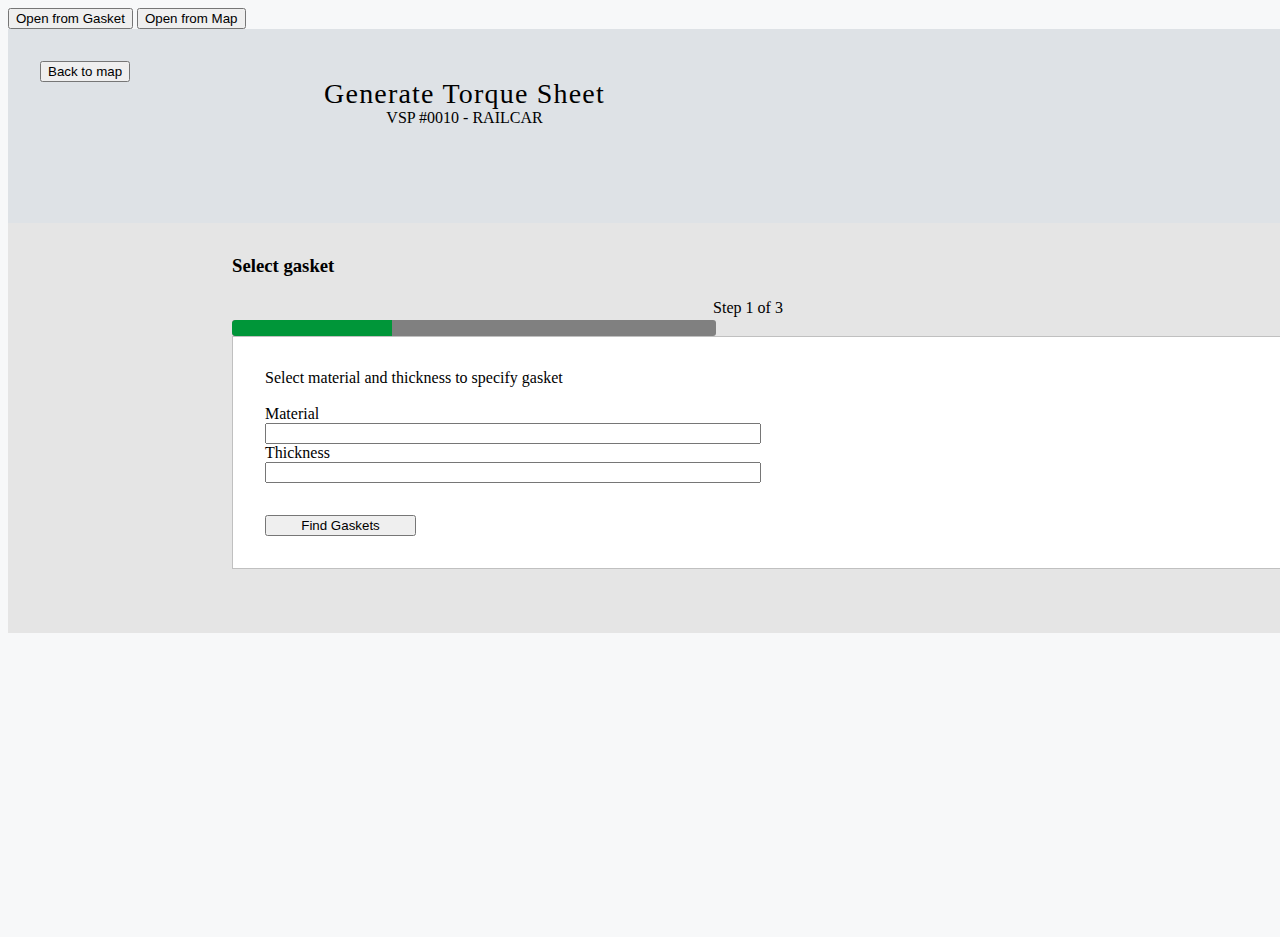
<file: select-gasket.html>
<!DOCTYPE html>
<html lang="en">
  <head>
    <meta charset="UTF-8" />
    <meta http-equiv="X-UA-Compatible" content="IE=edge" />
    <meta name="viewport" content="width=device-width, initial-scale=1.0" />
    <title>Document</title>
    <link rel="stylesheet" href="selectGasket.css" />
    <script
      src="https://code.jquery.com/jquery-3.6.0.min.js"
      integrity="sha256-/xUj+3OJU5yExlq6GSYGSHk7tPXikynS7ogEvDej/m4="
      crossorigin="anonymous"
    ></script>
    <link
      rel="stylesheet"
      href="https://cdn.jsdelivr.net/npm/bootstrap@4.6.0/dist/css/bootstrap.min.css"
      integrity="sha384-B0vP5xmATw1+K9KRQjQERJvTumQW0nPEzvF6L/Z6nronJ3oUOFUFpCjEUQouq2+l"
      crossorigin="anonymous"
    />
    <script src="https://cdn.jsdelivr.net/npm/bootstrap@4.6.0/dist/js/bootstrap.min.js"></script>
    <script src="selectGasket.js"></script>
  </head>
  <body>
    <button class="btn btn-primary from-gasket">Open from Gasket</button>
    <button class="btn btn-primary from-map">Open from Map</button>
    <div id="myModal" class="modal container-fluid form-cont">
      <div class="modal-flex-container d-flex">
        <div class="header d-flex justify-content-between align-items-center">
          <div class="d-flex justify-content-between" style="width: 849px">
            <button class="btn btn-primary">Back to map</button>
            <div class="title-container">
              <div class="page-title">Generate Torque Sheet</div>
              <div class="page-sub">VSP #0010 - RAILCAR</div>
            </div>
          </div>
          <div class="button-container">
            <button class="btn btn-primary">Customize Values</button>
            <button class="btn btn-primary">Continue</button>
          </div>
        </div>
        <div class="form-header d-flex justify-content-between">
          <h3 class="step-title">Select gasket</h3>
          <div class="d-flex align-items-center">
            <div class="step-text">
              Step <span class="step-count">1</span> of 3
            </div>
            <div class="progress-bar-container">
              <div
                class="progress-bar bg-success"
                role="progressbar"
                aria-valuemin="0"
                aria-valuemax="100"
              ></div>
            </div>
          </div>
        </div>
        <form id="msform">
          <!-- Step One Start -->
          <div
            class="fieldset step-one"
            data-title="Select gasket"
            data-step="1"
          >
            <div class="form-card">
              <div class="instruct">
                <div>Select material and thickness to specify gasket</div>
              </div>
              <div class="d-flex justify-content-between field-container">
                <div class="form-sect">
                  <label class="fieldlabels" for="material">Material</label>
                  <input type="text" name="material" />
                </div>
                <div class="form-sect">
                  <label class="fieldlabels" for="thickness">Thickness</label>
                  <input type="text" name="thickness" />
                </div>
              </div>
            </div>
            <button class="find-gasket-btn btn btn-outline-primary">
              Find Gaskets
            </button>
            <div class="find-gask-cont d-flex">
              <div class="table-section">
                <div class="number-of-entries"></div>
                <div class="container table-container">
                  <div class="row table-head">
                    <div class="col">Gasket</div>
                    <div class="col">Material</div>
                    <div class="col">Thickness</div>
                    <div class="col">Action</div>
                  </div>
                </div>
              </div>
            </div>
            <div class="button-container justify-content-center">
              <button class="btn btn-outline-primary">Customize Values</button>
              <button class="continue btn btn-primary">Continue</button>
            </div>
          </div>
          <div class="fieldset" data-title="Select gasket" data-step="1">
            <div class="form-card">
              <div class="instruct">
                <div>Select material and thickness to specify gasket</div>
              </div>
              <div class="d-flex justify-content-between">
                <div class="form-sect">
                  <label class="fieldlabels" for="material">Material</label>
                  <input type="text" name="material" />
                </div>
                <div class="form-sect">
                  <label class="fieldlabels" for="part-num"
                    >VSP Part Number (Optional)</label
                  >
                  <input type="text" name="part-num" />
                </div>
              </div>
            </div>
            <div class="find-gask-cont d-flex justify-content-center">
              <button class="previous">Previous</button>
              <button class="continue">Continue</button>
            </div>
          </div>

          <div
            class="fieldset"
            data-title="Add configuration details"
            data-step="1"
          >
            <div class="form-card">
              <div class="instruct">
                <div>Select material and thickness to specify gasket</div>
              </div>
              <div class="d-flex justify-content-between">
                <div class="form-sect">
                  <label class="fieldlabels" for="material">Yee</label>
                  <input type="text" name="material" />
                </div>
                <div class="form-sect">
                  <label class="fieldlabels" for="part-num">Yee2</label>
                  <input type="text" name="part-num" />
                </div>
              </div>
            </div>
            <div class="find-gask-cont d-flex justify-content-center">
              <button class="previous">Previous</button>
              <button class="next-step continue">Continue</button>
            </div>
          </div>

          <!-- Step 2 Start -->

          <div
            class="fieldset step-two"
            data-title="Select torque values"
            data-step="2"
          >
            <div class="form-card">
              <div class="instruct">
                <div>Select material and thickness to specify gasket</div>
              </div>
              <div class="d-flex justify-content-between">
                <div class="form-sect">
                  <label class="fieldlabels" for="material">Yee</label>
                  <input type="text" name="material" />
                </div>
                <div class="form-sect">
                  <label class="fieldlabels" for="part-num">Yee2</label>
                  <input type="text" name="part-num" />
                </div>
              </div>
            </div>
            <div class="find-gask-cont d-flex justify-content-center">
              <button class="previous prev-step">Previous</button>
              <button class="next-step continue">Continue</button>
            </div>
          </div>

          <!-- Step 3 -->

          <div
            class="fieldset step-three"
            data-title="Select torque values"
            data-step="3"
            data-title="Torque sheet printing options"
          >
            <div class="form-card">
              <div class="instruct">
                <div>Select printing options for your PDF below.</div>
              </div>
              <div class="d-flex justify-content-between">
                <div class="form-sect">
                  <label class="fieldlabels" for="material">Yee</label>
                  <input type="text" name="material" />
                </div>
                <div class="form-sect">
                  <label class="fieldlabels" for="part-num">Yee2</label>
                  <input type="text" name="part-num" />
                </div>
              </div>
            </div>
            <div class="find-gask-cont d-flex justify-content-center">
              <button class="previous prev-step">Previous</button>
            </div>
          </div>
        </form>
      </div>
    </div>
  </body>
</html>
</file>
<file: selectGasket.css>
body {
  background-color: #f7f8f9;
}

div.header {
  width: 1440px;
  height: 130px;
  background-color: #dee2e6;
  padding: 32px;
  margin-bottom: 32px;
}

.page-title {
  font-size: 28px;
  font-weight: 500;
  line-height: 24px;
  letter-spacing: 1.2px;
  text-align: center;
}

.page-sub {
  font-size: 16px;
  font-style: normal;
  font-weight: 400;
  line-height: 24px;
  letter-spacing: 0px;
  text-align: center;
}

.table-section {
  display: none;
  margin-top: 24px;
  width: 1002px;
}

.table-head div {
  font-size: 15px;
  font-style: normal;
  font-weight: 700;
  line-height: 43px;
  letter-spacing: 0px;
  text-align: left;
  color: #252525;
}

.number-of-entries {
  font-size: 21px;
  font-style: normal;
  font-weight: 700;
  line-height: 32px;
  letter-spacing: 0px;
  text-align: left;
  color: #000000;
  margin-bottom: 16px;
}

.row div {
  text-align: left;
  padding-left: 8px;
}

.table-row {
  height: 60px;
}

.form-check label {
  margin: 0;
  padding-left: 8px;
}

.form-check input {
  width: fit-content;
}

.table-row div {
  line-height: 60px;
  color: #212529;
  font-size: 14px;
}

.instruct {
  margin-bottom: 18px;
}

.progress-bar-container {
  background-color: grey;
  width: 484px;
  height: 16px;
  border-radius: 3px;
}

.progress-bar {
  background-color: #009639;
  height: 16px;
}

form#msform,
div.form-header {
  width: 1056px;
  margin: 0 auto;
}

.form-header {
  align-items: center;
  margin-bottom: 24px;
}

input,
label {
  display: block;
}

input {
  width: 100%;
}

button.find-gasket-btn {
  width: 151px;
  margin-top: 32px;
}

.button-container button {
  margin: 0px 8px;
}

.form-sect {
  width: 488px;
}

#msform .fieldset:not(:first-of-type) {
  display: none;
}

.button-container {
  display: none;
}

.field-container {
  width: 1000px;
}

.fieldset {
  background-color: white;
  border: 1px solid #c0c0c0;
  padding: 32px;
  flex-direction: column;
  align-items: center;
}

.find-gask-cont {
  flex-direction: column;
  align-items: center;
}

.step-text {
  font-size: 16px;
  font-style: normal;
  font-weight: 400;
  line-height: 24px;
  letter-spacing: 0px;
  text-align: center;
  padding-right: 24px;
}

#myModal {
  position: relative;
  height: 100vh;
}

.modal-flex-container {
  flex-direction: column;
  align-items: center;
  background-color: #e5e5e5;
  width: fit-content;
  margin: 0 auto;
  padding-bottom: 64px;
}
</file>
